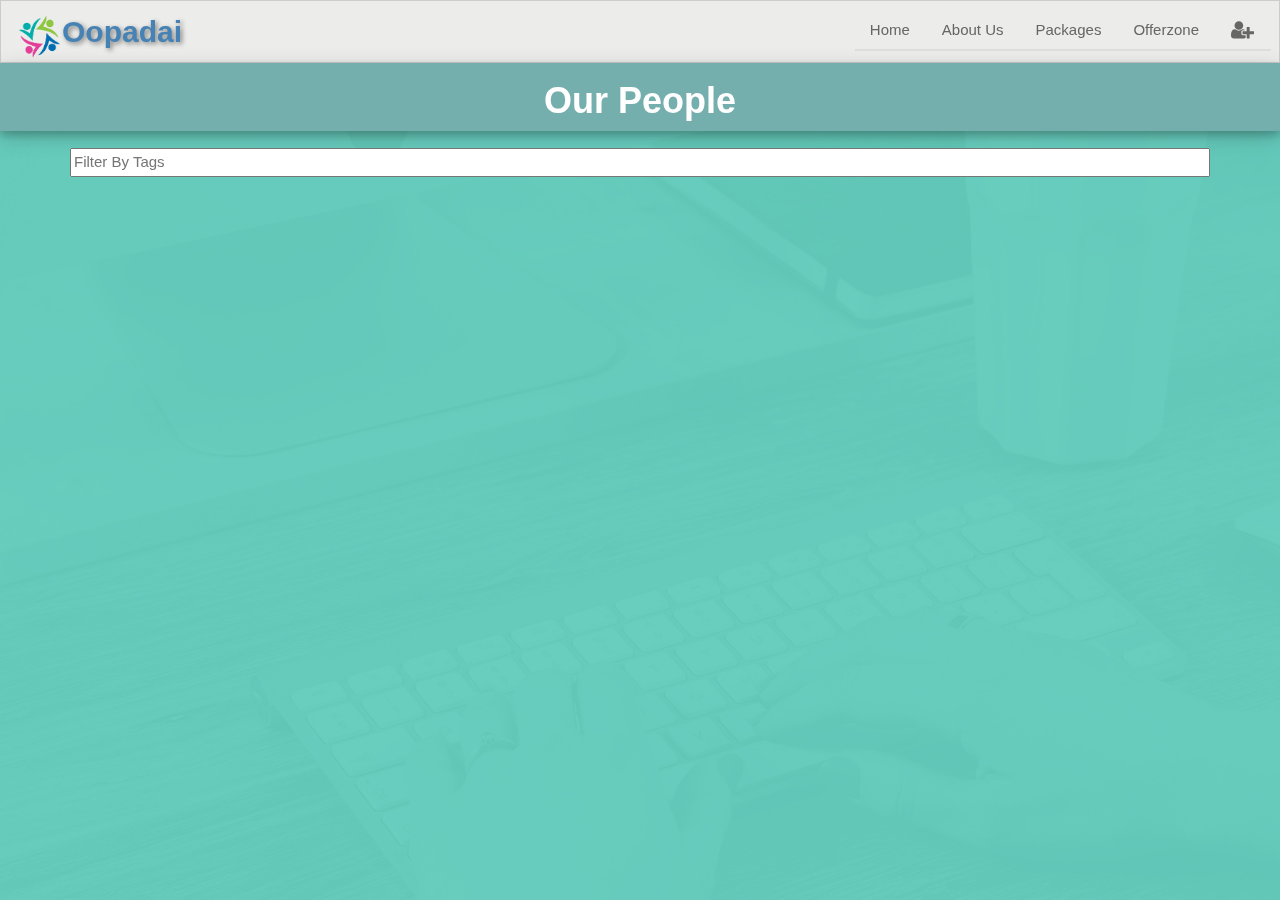
<file: index.html>
<!DOCTYPE html>
<html lang="en">

<head>

    <link rel="stylesheet" href="assets/bootstrap/css/bootstrap.min.css">
    <link rel="stylesheet" href="assets/css/form-elements.css">
    <link rel="stylesheet" href="my.css">
    <link rel="stylesheet" href="style.css">
  <link rel="stylesheet" href="http://cdnjs.cloudflare.com/ajax/libs/font-awesome/4.4.0/css/font-awesome.min.css">
    <title>Browse Mentors</title>
    <style type="text/css">
	
    /*#register{
        display: none;
    }*/
    a:hover {
        cursor: pointer;
    }
     .con {
      width:1100px;
      margin:auto;
    }
    /*body {
      background-color:#74AFAD;
    }*/
    #head > a {
      font-family: Tahoma, Geneva, sans-serif;
      text-shadow: 2px 2px 5px gray;
      font-weight: bold;
      font-size: 2em;
      color: #4682B4;

    }
    #head > a:hover {
      border-bottom: none;
    }
    </style>
    </head>
	<body>
    <div class="my-topnav my-card my-top my-light-grey" id="head">
    <a href="http://oopadai.com/" ><img src="images/oopadai.png" style="height: 100%; width: 1.5em;" />Oopadai</a>
    <!-- Nav tabs -->
    <ul class="nav nav-tabs" role="tablist" style="float: right;">
      <li role="presentation"><a href="http://oopadai.com/" aria-controls="home" role="tab" data-toggle="tab">Home</a></li>
      <li role="presentation"><a href="#profile" aria-controls="profile" role="tab" data-toggle="tab">About Us</a></li>
      <li role="presentation"><a href="http://oopadai.com/packages.php" aria-controls="messages" role="tab" data-toggle="tab">Packages</a></li>
      <li role="presentation"><a href="http://oopadai.com/coming.php" aria-controls="settings" role="tab" data-toggle="tab">Offerzone</a></li>
      <li> <a class="launch-modal" href="#" data-modal-id="modal-register"><i class="fa fa-user-plus fa-lg"></i></a></li>
    </ul>
  </div>
  <div class="my-row">
  <div class="my-center my-card-4 my-teal my-padding-top" >
    <h1 style="padding-bottom: 10px; font-weight: bold;">Our People</h1>
  </div>
</div>
	
     <!-- MODAL -->
     <div class="modal fade" id="modal-register" tabindex="-1" role="dialog" aria-labelledby="modal-register-label" aria-hidden="true">
         <div class="modal-dialog">
          <div class="modal-content">

           <div class="modal-header">
            <button type="button" class="close" data-dismiss="modal">
             <span aria-hidden="true">&times;</span><span class="sr-only">Close</span>
         </button>
        <!--<ul class="nav nav-tabs" role="tablist">
        <li role="presentation">-->
         <h3 class="modal-title" id="modal-register-label" style="color: #fd625e; font-weight: bold; font-family: Verdana;">Create your Profile on Oopadai</h3>
         <!--</li>
         </ul>-->
     </div>
     <div id="register">
     <div class="modal-body">

           <form action="register.php" method="post" class="registration-form" enctype="multipart/form-data">
              <div class="form-group">
                 <label class="sr-only" for="form-first-name">First name</label>
                 <input type="text" name="form-first-name" placeholder="First name..." class="form-first-name form-control" id="form-first-name">
             </div>
             <div class="form-group">
              <label class="sr-only" for="form-last-name">Last name</label>
              <input type="text" name="form-last-name" placeholder="Last name..." class="form-last-name form-control" id="form-last-name">
          </div>
          <div class="form-group">
              <label class="sr-only" for="form-email">Email</label>
              <input type="text" name="form-email" placeholder="Email..." class="form-email form-control" id="form-email">
          </div>
          <div class="form-group">
              <label class="sr-only" for="form-password">Password</label>
              <input type="password" name="form-password" placeholder="Enter Password" class="form-password form-control" id="form-password">
          </div>
          <div class="form-group">
              <label class="sr-only" for="form-password"> Confirm Password</label>
              <input type="password" name="form-confirm" placeholder="Confirm Password" class="form-confirm form-control" id="form-confirm">
          </div>
          <div class="form-group">
              <label class="sr-only" for="form-about-yourself">About yourself</label>
              <textarea name="form-about-yourself" placeholder="About yourself..."
              class="form-about-yourself form-control" id="form-about-yourself" style="overflow: hidden; resize: none;"></textarea>
          </div>
		  <div class="form-group">
              <label class="sr-only" for="form-tags">Specialities</label>
              <input type="text" name="form-tags" placeholder="Enter Tags like Chemistry, Physics, etc. seperated by a single comma" class="form-tags form-control" id="form-tags" style="overflow: hidden; resize: none;">
          </div>
          <div class="form-group">
            <label class="sr-only" for="form-about-yourself">Upload Picture</label>
            <input type="file" name="image" id="image" accept="image/*">
          </div>
          <button type="submit" class="btn">Sign me up!</button>
      </form>
  </div>
</div>

<!-- login -->
     <!--<div id="login">
        <div class="modal-body">
           <form action="user.php" method="post" class="registration-form">
          <div class="form-group">
              <label class="sr-only" for="form-email">Your Email Address</label>
              <input type="text" name="form-email" placeholder="Email..." class="form-email form-control" id="form-email">
          </div>
          <div class="form-group">
              <label class="sr-only" for="form-email"> Your Password</label>
              <input type="password" name="form-password" placeholder="Enter Password" class="form-password form-control" id="form-password">
          </div>
          <button type="submit" class="btn">Login</button>
      </form>
  </div>
</div>-->
</div>
</div>
</div>

<!-- profiles-->
<div class="container">
	<form class="ui-filterable" style="padding-top: 0.5em;">
		<input id="myFilter" name="myFilter" data-type="search" placeholder="Filter By Tags" style="width: 100%;" onkeyup="showHint(this.value)">
	</form>
	<div id="txtHint">
	
	</div>
</div>
<br />

<!-- Javascript -->
<script src="assets/js/jquery-1.11.1.min.js"></script>
<script src="assets/bootstrap/js/bootstrap.min.js"></script>
<script src="assets/js/jquery.backstretch.min.js"></script>
<script src="assets/js/scripts.js"></script>
<script type="text/javascript">
      function setVisibility(id, visibility, id2, visibility2) {
        document.getElementById(id).style.display = visibility;
        document.getElementById(id2).style.display = visibility2;
	  }
	  $(document).ready(function() {
		 var xmlhttp = new XMLHttpRequest();
				xmlhttp.onreadystatechange = function() {
					if (xmlhttp.readyState == 4 && xmlhttp.status == 200) {
						myFunction(xmlhttp.responseText);
						//document.getElementById("txtHint").innerHTML =obj ;
					}
				};
				xmlhttp.open("GET", "ajaxcall.php?q=" + "", true);
				xmlhttp.send();
	  });
		function showHint(str) {
			var s="";
			if (str.length == 0) {
				s="";
			} 	
			else {
				s=str;
			}
				var xmlhttp = new XMLHttpRequest();
				xmlhttp.onreadystatechange = function() {
					if (xmlhttp.readyState == 4 && xmlhttp.status == 200) {
						myFunction(xmlhttp.responseText);
						//document.getElementById("txtHint").innerHTML =obj ;
					}
				};
				xmlhttp.open("GET", "ajaxcall.php?q=" + s, true);
				xmlhttp.send();
				
		}
    
		function myFunction(response) {
			var arr=JSON.parse(response);
			var out="";
			for(i=0;i<arr.length;i++) {
				out+='<br />'+
				'<div class="my-container my-light-grey con "><br />'+
					'<div class="my-row my-padding my-border-bottom">'+
						'<div class="my-col m3 my-padding-medium">'+
							'<div class="my-img">'+'<img src="images/'+arr[i].IMAGE+'" class="my-circle" style="width:80%;">'+
							'</div>'+
              '<br/>'+
              
              '<a href="#"> <button class="my-btn my-green my-ripple"><i class="fa fa-comment fa-lg"></i></button></a>'+'&nbsp; '+
              '<a href="#"> <button class="my-btn my-green my-ripple"><i class="fa fa-phone fa-lg"></i>&#x20B9; 5/min</button></a>'+
						'</div>'+
						'<div class="my-col m7 my-padding-medium">'+
            '<h3 style="text-shadow:2px 2px 5px gray;font-family: Verdana, Helvetica, sans-serif; font-weight: bold;">'+arr[i].FNAME+'&nbsp;'+arr[i].LNAME+'</h3>'+
							'<div class="my-row">'+arr[i].ABOUT+
							'</div>'+'<br />'+ '<div class="my-row">';
              var x=arr[i].TAGS.split(",");
              for(j=0;j<x.length;j++) {
              out+='<span class="my-tag my-teal my-round" style="margin-top:0.6em;">'+x[j]+
                '</span>&nbsp; ';
              }
							out+='</div>'+
						'</div>'+
						'<div class="my-col m2 my-padding-medium my-center">'+
							
						'</div>'+
					'</div>'+
				'</div>';
			}
			document.getElementById("txtHint").innerHTML = out;
		}

    </script>
</body>

        </html>
</file>
<file: assets/css/form-elements.css>
input[type="text"], 
textarea, 
textarea.form-control {
	height: 50px;
    margin: 0;
    padding: 0 20px;
    vertical-align: middle;
    background: #f8f8f8;
    border: 1px solid #ddd;
    font-family: 'Roboto', sans-serif;
    font-size: 16px;
    font-weight: 300;
    line-height: 50px;
    color: #888;
    -moz-border-radius: 4px; -webkit-border-radius: 4px; border-radius: 4px;
    -moz-box-shadow: none; -webkit-box-shadow: none; box-shadow: none;
    -o-transition: all .3s; -moz-transition: all .3s; -webkit-transition: all .3s; -ms-transition: all .3s; transition: all .3s;
}

textarea, 
textarea.form-control {
	padding-top: 10px;
	padding-bottom: 10px;
	line-height: 30px;
}

input[type="text"]:focus, 
textarea:focus, 
textarea.form-control:focus {
	outline: 0;
	background: #fff;
    border: 3px solid #ccc;
    -moz-box-shadow: none; -webkit-box-shadow: none; box-shadow: none;
}

input[type="text"]:-moz-placeholder, textarea:-moz-placeholder, textarea.form-control:-moz-placeholder { color: #888; }
input[type="text"]:-ms-input-placeholder, textarea:-ms-input-placeholder, textarea.form-control:-ms-input-placeholder { color: #888; }
input[type="text"]::-webkit-input-placeholder, textarea::-webkit-input-placeholder, textarea.form-control::-webkit-input-placeholder { color: #888; }



button.btn {
	width: 100%;
	height: 50px;
    margin: 0;
    padding: 0 20px;
    vertical-align: middle;
    background: #fd625e;
    border: 0;
    font-family: 'Roboto', sans-serif;
    font-size: 16px;
    font-weight: 300;
    line-height: 50px;
    color: #fff;
    -moz-border-radius: 4px; -webkit-border-radius: 4px; border-radius: 4px;
    text-shadow: none;
    -moz-box-shadow: none; -webkit-box-shadow: none; box-shadow: none;
    -o-transition: all .3s; -moz-transition: all .3s; -webkit-transition: all .3s; -ms-transition: all .3s; transition: all .3s;
}

button.btn:hover { opacity: 0.6; color: #fff; }

button.btn:active { outline: 0; opacity: 0.6; color: #fff; -moz-box-shadow: none; -webkit-box-shadow: none; box-shadow: none; }

button.btn:focus { outline: 0; opacity: 0.6; background: #fd625e; color: #fff; }

button.btn:active:focus, button.btn.active:focus { outline: 0; opacity: 0.6; background: #fd625e; color: #fff; }
</file>
<file: my.css>
*{-webkit-box-sizing:border-box;-moz-box-sizing:border-box;box-sizing:border-box}
html{-ms-text-size-adjust:100%;-webkit-text-size-adjust:100%}
body{margin:0;}
article,aside,details,figcaption,figure,footer,header,hgroup,main,menu,nav,section,summary{display:block}
audio,canvas,video{display:inline-block;vertical-align:baseline}
audio:not([controls]){display:none;height:0}
[hidden],template{display:none}
a{-webkit-tap-highlight-color:transparent;background-color:transparent}
a:active,a:hover{outline:0}
abbr[title]{border-bottom:1px dotted}
b,strong{font-weight:bold}
dfn{font-style:italic}
mark{background:#ff0;color:#000}
small{font-size:80%}
sub,sup{font-size:75%;line-height:0;position:relative;vertical-align:baseline}
sup{top:-0.5em} sub{bottom:-0.25em}
img{border:0} svg:not(:root){overflow:hidden} figure{margin:1em 40px}
hr{-moz-box-sizing:content-box;box-sizing:content-box}
code,kbd,pre,samp{font-family:monospace,monospace;font-size:1em}
button,input,optgroup,select,textarea{color:inherit;font:inherit;margin:0}
button{overflow:visible}button,select{text-transform:none}
button,html input[type=button],input[type=reset],input[type=submit]{-webkit-appearance:button;cursor:pointer}
button[disabled],html input[disabled]{cursor:default}
button::-moz-focus-inner,input::-moz-focus-inner{border:0;padding:0}
input[type=checkbox],input[type=radio]{padding:0}
input[type=number]::-webkit-inner-spin-button,input[type=number]::-webkit-outer-spin-button{height:auto}
input[type=search]{box-sizing:content-box;-webkit-appearance:textfield;-moz-box-sizing:content-box;-webkit-box-sizing:content-box}
input[type=search]::-webkit-search-cancel-button,input[type=search]::-webkit-search-decoration{-webkit-appearance:none}
fieldset{border:1px solid #c0c0c0;margin:0 2px;padding:0.35em 0.625em 0.75em}
legend{border:0;padding:0}
pre,textarea{overflow:auto}
optgroup{font-weight:bold}
/* End extract from normalize.css */
html,body{font-family:Verdana,sans-serif;font-size:15px;line-height:1.5}
h1,h2,h3,h4,h5,h6{font-family:"Segoe UI",Arial,sans-serif;font-weight:400;margin:10px 0}
h1 a,h2 a,h3 a,h4 a,h5 a,h6 a{font-weight:inherit}
h1{font-size:36px}h2{font-size:30px}h3{font-size:24px}h4{font-size:20px}h5{font-size:18px}h6{font-size:16px}
hr{height:0;border:0;border-top:1px solid #eee;margin:20px 0}
img{margin-bottom:-5px}
a{color:inherit}
table{border-collapse:collapse;border-spacing:0;width:100%;display:table}
table,th,td{border:none}
.my-table-all{border:1px solid #ccc}
.my-bordered tr,.my-table-all tr{border-bottom:1px solid #ddd}
.my-striped tbody tr:nth-child(even){background-color:#f1f1f1}
.my-table-all tr:nth-child(odd){background-color:#fff}
.my-table-all tr:nth-child(even){background-color:#f1f1f1}
.my-hoverable tbody tr{transition:background-color .25s ease}
.my-hoverable tbody tr:hover{background-color:#ccc}
.my-centered tr th,.my-centered tr td{text-align:center}
.my-table td,.my-table th,.my-table-all td,.my-table-all th{padding:6px 8px;display:table-cell;text-align:left;vertical-align:top}
.my-table th:first-child,.my-table td:first-child,.my-table-all th:first-child,.my-table-all td:first-child{padding-left:16px}
.my-btn{border:none;display:inline-block;outline:0;padding:6px 16px;vertical-align:middle;overflow:hidden;text-decoration:none !important;color:#fff;background-color:#000;text-align:center;transition:.2s ease-out;cursor:pointer;white-space:nowrap}
.my-btn.my-disabled,.my-btn-floating.my-disabled,.my-btn:disabled,.my-btn-floating:disabled,.my-btn-floating-large.my-disabled,.my-btn-floating-large:disabled{cursor:not-allowed;opacity:0.3}
.my-btn.my-disabled *,.my-btn-floating.my-disabled *,.my-btn:disabled *,.my-btn-floating:disabled *{pointer-events:none}
.my-btn.my-disabled:hover,.my-btn:disabled:hover,.my-btn-floating.my-disabled:hover,.my-btn-floating:disabled:hover,
.my-btn-floating-large.my-disabled:hover,.my-btn-floating-large:disabled:hover{box-shadow:none}
.my-btn:hover,.my-btn-floating:hover,.my-btn-floating-large:hover{box-shadow:0 8px 16px 0 rgba(0,0,0,0.2),0 6px 20px 0 rgba(0,0,0,0.19)}
.my-btn-floating,.my-btn-floating-large{display:inline-block;text-align:center;color:#fff;background-color:#000;position:relative;overflow:hidden;z-index:1;padding:0;border-radius:50%;transition:.3s;cursor:pointer;font-size:24px}
.my-btn-floating{width:40px;height:40px;line-height:40px}
.my-btn-floating-large{width:56px;height:56px;line-height:56px}
.my-btn-group .my-btn{float:left}
.my-btn.my-ripple{position:relative; border-radius: 11px !important;}
.my-ripple:after{content:"";background:#90EE90;display:block;position:absolute;padding-top:300%;padding-left:350%;margin-left:-20px!important;margin-top:-120%;opacity:0;transition:all 0.8s}
.my-ripple:active:after{padding:0;margin:0;opacity:1;transition:0s}
.my-badge,.my-tag,.my-sign{background-color:#000;color:#fff;display:inline-block;padding-left:8px;padding-right:8px;font-weight:bold;text-align:center}
.my-badge{border-radius:50%}
.my-blockquote{margin:0;padding:0.01em 16px;border-left:5px solid #ccc;font-style:italic}
ul.my-ul{list-style-type:none;padding:0;margin:0}
ul.my-ul li{padding:6px 2px 6px 16px;border-bottom:1px solid #ddd}
ul.my-ul li:last-child{border-bottom:none}
.my-image,.my-tooltip{position:relative}
img.my-image,.my-image img{max-width:100%;height:auto}
.my-image .my-title{position:absolute;bottom:8px;left:16px;color:#fff;font-size:20px}
.my-fluid{max-width:100%;height:auto}
.my-tooltip .my-text{display:none}
.my-tooltip:hover .my-text{display:inline-block}
.my-topnav{padding:8px 8px}
.my-topnav a,.my-sidenav a,.my-dropnav a,.my-dropdown-content a{text-decoration:none !important}
.my-topnav a{padding:0 8px;border-bottom:3px solid transparent;-webkit-transition:all 0.3s ease;transition:all 0.3s ease}
.my-topnav a:hover{border-bottom:3px solid #fff}
.my-topnav .my-dropdown-hover a{border-bottom:0}
.my-opennav,.my-closenav{color:inherit}
.my-opennav:hover,.my-closenav:hover{cursor:pointer;opacity:0.8}
.my-sidenav{height:100%;width:200px;background-color:#fff;position:fixed !important;z-index:1;overflow:auto}
.my-sidenav a{padding:4px 2px 4px 16px}
.my-sidenav a:hover,.my-sidenav a:focus{background-color:#ccc}
.my-sidenav a,.my-dropnav a{display:block;transition:.3s}
.my-dropnav {background-color:#fff}
.my-dropnav a:hover{text-decoration:underline !important}
.my-tab div{display:none}
.my-tab div:target{display:block}
.my-modal{z-index:1;display:none;padding-top:100px;position:fixed;left:0;top:0;width:100%;height:100%;overflow:auto;background-color:rgb(0,0,0);background-color:rgba(0,0,0,0.4)}
.my-modal:target{display:block}
.my-modal-content{margin:auto;background-color:#fff;position:relative;padding:0;outline:0;width:600px}.my-closebtn{text-decoration:none;float:right;font-size:24px;font-weight:bold;color:inherit}
.my-closebtn:hover,.my-closebtn:focus{color:#000;text-decoration:none;cursor:pointer}
.my-pagination{display:inline-block;padding:0;margin:0}
.my-pagination li{display:inline}
.my-pagination li a{text-decoration:none;color:#000;float:left;padding:8px 16px;transition:background-color .3s}
.my-pagination li a:hover,.my-pagination li a:focus{background-color:#ccc}
.my-input-group,.my-group{margin-top:24px;margin-bottom:24px}
.my-input{padding:8px;display:block;border:none;border-bottom:1px solid #808080;width:100%}
.my-label{color:#009688}
.my-input:not(:valid)~.my-validate{color:#f44336}
.my-select{padding:4px 0;width:100%;color:#000;border:1px solid transparent;border-bottom:1px solid #009688}
.my-select select:focus{color:#000;border:1px solid #009688}.my-select option[disabled]{color:#009688}
.my-dropdown-click,.my-dropdown-hover{position:relative;display:inline-block;cursor:pointer}
.my-dropdown-hover:hover .my-dropdown-content{display:block;z-index:1}
.my-dropdown-content{background-color:#fff;display:none;position:absolute;min-width:160px;margin:0;padding:0}
.my-dropdown-content a{padding:6px 16px;display:block}
.my-dropdown-content a:hover{background-color:#ccc}
input[type=checkbox].my-check,input[type=radio].my-radio{width:24px;height:24px;position:relative;top:6px}
input[type=checkbox].my-check:checked+.my-validate,input[type=radio].my-radio:checked+.my-validate{color:#009688}
input[type=checkbox].my-check:disabled+.my-validate,input[type=radio].my-radio:disabled+.my-validate{color:#aaa}
.my-responsive{overflow-x:auto}
.my-container:after,.my-row:after,.my-row-padding:after,.my-topnav:after,.my-clear:after,.my-btn-group:before,.my-btn-group:after{content:"";display:table;clear:both}
.my-col,.my-half,.my-third,.my-twothird,.my-quarter{float:left;width:100%}
.my-col.s1{width:8.33333%}
.my-col.s2{width:16.66666%}
.my-col.s3{width:24.99999%}
.my-col.s4{width:33.33333%}
.my-col.s5{width:41.66666%}
.my-col.s6{width:49.99999%}
.my-col.s7{width:58.33333%}
.my-col.s8{width:66.66666%}
.my-col.s9{width:74.99999%}
.my-col.s10{width:83.33333%}
.my-col.s11{width:91.66666%}
.my-col.s12,.my-half,.my-third,.my-twothird,.my-quarter{width:99.99999%}
@media only screen and (min-width:601px){
.my-col.m1{width:8.33333%}
.my-col.m2{width:16.66666%}
.my-col.m3,.my-quarter{width:24.99999%}
.my-col.m4,.my-third{width:33.33333%}
.my-col.m5{width:41.66666%}
.my-col.m6,.my-half{width:49.99999%}
.my-col.m7{width:58.33333%}
.my-col.m8,.my-twothird{width:66.66666%}
.my-col.m9{width:74.99999%}
.my-col.m10{width:83.33333%}
.my-col.m11{width:91.66666%}
.my-col.m12{width:99.99999%}}
@media only screen and (min-width:993px){
.my-col.l1{width:8.33333%}
.my-col.l2{width:16.66666%}
.my-col.l3,.my-quarter{width:24.99999%}
.my-col.l4,.my-third{width:33.33333%}
.my-col.l5{width:41.66666%}
.my-col.l6,.my-half{width:49.99999%}
.my-col.l7{width:58.33333%}
.my-col.l8,.my-twothird{width:66.66666%}
.my-col.l9{width:74.99999%}
.my-col.l10{width:83.33333%}
.my-col.l11{width:91.66666%}
.my-col.l12{width:99.99999%}}
.my-content{max-width:980px;margin:auto}
.my-rest{overflow:hidden}
@media (max-width:601px){.my-modal-content{margin:50px 10px 10px 10px;width:auto !important}}
@media (max-width:768px){.my-modal-content{width:500px}}
@media (min-width:992px){.my-modal-content{width:900px}}
@media screen and (max-width:601px){.my-topnav a{display:block}}
@media screen and (max-width:601px){.my-topnav .my-dropdown-hover .my-dropdown-content{position:relative}}
@media screen and (max-width:601px){.my-topnav{text-align:center}}
@media (max-width:601px){.my-hide-small{display:none !important}}
@media (max-width:991px) and (min-width:601px){.my-hide-medium{display:none !important}}
@media (min-width:992px){.my-hide-large{display:none !important}}
.my-top,.my-bottom{width:100%;z-index:1}.my-top{top:0}.my-bottom{bottom:0}
.my-left{float:left !important}.my-right{float:right !important}
.my-hide{display:none !important}.my-show{display:block !important}
.my-tiny{font-size:10px !important}
.my-small{font-size:12px !important}
.my-medium{font-size:15px !important}
.my-large{font-size:18px !important}
.my-xlarge{font-size:24px !important}
.my-xxlarge{font-size:36px !important}
.my-xxxlarge{font-size:48px !important}
.my-jumbo{font-size:64px !important}
.my-slim{font-family:"Segoe UI",Arial,sans-serif !important}
.my-wide{font-family:"Segoe UI",Arial,sans-serif !important;letter-spacing:4px}
.my-left-align{text-align:left !important}.my-right-align{text-align:right !important}
.my-justify{text-align:justify !important}
.my-center{text-align:center !important}
.my-circle{border-radius:50% !important}
.my-round-small{border-radius:2px !important}.my-round,.my-round-medium{border-radius:4px !important}
.my-round-large{border-radius:8px !important}.my-round-xlarge{border-radius:16px !important}
.my-round-xxlarge{border-radius:32px !important}.my-round-jumbo{border-radius:64px !important}
.my-border-0{border:0 !important}
.my-border{border:1px solid #ccc !important}
.my-border-top{border-top:1px solid #ccc !important}.my-border-bottom{border-bottom:1px solid #ccc !important}
.my-border-left{border-left:1px solid #ccc !important}.my-border-right{border-right:1px solid #ccc !important}
.my-margin-0{margin:0 !important}
.my-margin-2{margin:2px !important}
.my-margin-4{margin:4px !important}
.my-margin-8{margin:8px !important}
.my-margin-12{margin:12px !important}
.my-margin-16{margin:16px !important}
.my-margin-24{margin:24px !important}
.my-margin-32{margin:32px !important}
.my-margin-64{margin:64px !important}
.my-margin{margin:16px !important}
.my-margin-top{margin-top:16px !important}.my-margin-bottom{margin-bottom:16px !important}
.my-margin-left{margin-left:16px !important}.my-margin-right{margin-right:16px !important}
.my-padding-tiny{padding:2px 4px !important}
.my-padding-small{padding:4px 8px !important}
.my-padding-medium,.my-padding,.my-form{padding:8px 16px !important}
.my-padding-large{padding:12px 24px !important}
.my-padding-xlarge{padding:16px 32px !important}
.my-padding-xxlarge{padding:24px 48px !important}
.my-padding-jumbo{padding:32px 64px !important}
.my-padding-0{padding:0 !important}
.my-padding-4{padding-top:4px !important;padding-bottom:4px !important}
.my-padding-8{padding-top:8px !important;padding-bottom:8px !important}
.my-padding-16{padding-top:16px !important;padding-bottom:16px !important}
.my-padding-24{padding-top:24px !important;padding-bottom:24px !important}
.my-padding-32{padding-top:32px !important;padding-bottom:32px !important}
.my-padding-48{padding-top:48px !important;padding-bottom:48px !important}
.my-padding-64{padding-top:64px !important;padding-bottom:64px !important}
.my-padding-top{padding-top:8px !important}.my-padding-bottom{padding-bottom:8px !important}
.my-padding-left{padding-left:16px !important}.my-padding-right{padding-right:16px !important}
.my-row-padding,.my-row-padding>.my-half,.my-row-padding>.my-third,.my-row-padding>.my-twothird,.my-row-padding>.my-quarter,.my-row-padding>.my-col{padding:0 8px}
.my-spin{animation:my-spin 2s infinite linear;-webkit-animation:my-spin 2s infinite linear}
@-webkit-keyframes my-spin{
0%{-webkit-transform:rotate(0deg);transform:rotate(0deg)}
100%{-webkit-transform:rotate(359deg);transform:rotate(359deg)}}
@keyframes my-spin{
0%{-webkit-transform:rotate(0deg);transform: rotate(0deg)}
100%{-webkit-transform:rotate(359deg);transform:rotate(359deg)}}
.my-container{padding:0.01em 16px}
.my-example{background-color:#f1f1f1;padding:0.01em 16px}
.my-section,.my-paragraph{margin-top:16px;margin-bottom:16px}
.my-code{font-family:Consolas,"courier new";font-size:16px;line-height:1.4;width:auto;background-color:#fff;padding:8px 12px;border-left:4px solid #009688;word-wrap:break-word}
.my-example,.my-code,.my-reference{margin:20px 0}
.my-card{border:1px solid #ccc}
.my-card-2,.my-example{box-shadow:0 2px 4px 0 rgba(0,0,0,0.16),0 2px 10px 0 rgba(0,0,0,0.12) !important}
.my-card-4{box-shadow:0 4px 8px 0 rgba(0,0,0,0.2),0 6px 20px 0 rgba(0,0,0,0.19) !important}
.my-card-8{box-shadow:0 8px 16px 0 rgba(0,0,0,0.2),0 6px 20px 0 rgba(0,0,0,0.19) !important}
.my-card-12{box-shadow:0 12px 16px 0 rgba(0,0,0,0.24),0 17px 50px 0 rgba(0,0,0,0.19) !important}
.my-card-16{box-shadow:0 16px 24px 0 rgba(0,0,0,0.22),0 25px 55px 0 rgba(0,0,0,0.21) !important}
.my-card-24{box-shadow:0 24px 24px 0 rgba(0,0,0,0.2),0 40px 77px 0 rgba(0,0,0,0.22) !important}
.my-animate-opacity{
-webkit-animation-name:opac;-webkit-animation-duration:4s;animation-name:opac;animation-duration:4s}
@-webkit-keyframes opac{from{opacity:0} to{opacity:1}}
@keyframes opac{from{opacity:0} to{opacity:1}}
/* TOP */
.my-animate-top{
position:relative;-webkit-animation-name:animatetop;-webkit-animation-duration:0.4s;animation-name:animatetop;animation-duration:0.4s}
@-webkit-keyframes animatetop{from{top:-300px;opacity:0} to{top:0;opacity:1}}
@keyframes animatetop{from{top:-300px;opacity:0} to{top:0;opacity:1}}
/* LEFT */
.my-animate-left{
position:relative;-webkit-animation-name:animateleft;-webkit-animation-duration:0.4s;animation-name:animateleft;animation-duration:0.4s}
@-webkit-keyframes animateleft{from{left:-300px;opacity:0} to{left:0;opacity:1}}
@keyframes animateleft{from{left:-300px;opacity:0} to{left:0;opacity:1}}
/* RIGHT */
.my-animate-right{
position:relative;-webkit-animation-name:animateright;-webkit-animation-duration:0.4s;animation-name:animateright;animation-duration:0.4s}
@-webkit-keyframes animateright{from{right:-300px;opacity:0} to{right:0;opacity:1}}
@keyframes animateright{from{right:-300px;opacity:0} to{right:0;opacity:1}}
/* BOTTOM */
.my-animate-bottom{
position:relative;-webkit-animation-name:animatebottom;-webkit-animation-duration:0.4s;animation-name:animatebottom;animation-duration:0.4s}
@-webkit-keyframes animatebottom{from{bottom:-300px;opacity:0} to{bottom:0px;opacity:1}}
@keyframes animatebottom{from{bottom:-300px;opacity:0} to{bottom:0;opacity:1}}
/* ZOOM */
.my-animate-zoom {-webkit-animation-name:zoom;-webkit-animation-duration:0.6s;animation-name:animatezoom;animation-duration:0.6s}
@-webkit-keyframes animatezoom{from{transform:scale(0)} to{transform:scale(1)}}
@keyframes animatezoom{from{transform:scale(0)} to{transform:scale(1)}}
/* COLORS */
.my-pale-red{background-color:#ffe7e7 !important}.my-pale-green{background-color:#e7ffe7 !important}.my-pale-yellow{background-color:#ffffd7 !important}.my-pale-blue{background-color:#e7ffff !important}
.my-text-amber{color:#ffc107 !important}.my-amber{color:#000 !important;background-color:#ffc107 !important}
.my-text-aqua{color:#00ffff !important}.my-aqua{color:#000 !important;background-color:#00ffff !important}
.my-text-blue{color:#2196F3 !important}.my-blue{color:#fff !important;background-color:#2196F3 !important}
.my-text-light-blue{color:#87CEEB !important}.my-light-blue{color:#000 !important;background-color:#87CEEB !important}
.my-text-brown{color:#795548 !important}.my-brown{color:#fff !important;background-color:#795548 !important}
.my-text-cyan{color:#00bcd4 !important}.my-cyan{color:#000 !important;background-color:#00bcd4 !important}
.my-text-blue-grey{color:#607d8b !important}.my-blue-grey{color:#fff !important;background-color:#607d8b !important}
.my-text-green{color:#4CAF50 !important}.my-green{color:#fff !important;background-color:#4CAF50 !important}
.my-text-light-green{color:#8bc34a !important}.my-light-green{color:#000 !important;background-color:#8bc34a !important}
.my-text-indigo{color:#3f51b5 !important}.my-indigo{color:#fff !important;background-color:#3f51b5 !important}
.my-text-khaki{color:#b4aa50 !important}.my-khaki{color:#000 !important;background-color:#f0e68c !important}
.my-text-lime{color:#cddc39 !important}.my-lime{color:#000 !important;background-color:#cddc39 !important}
.my-text-orange{color:#ff9800 !important}.my-orange{color:#000 !important;background-color:#ff9800 !important}
.my-text-deep-orange{color:#ff5722 !important}.my-deep-orange{color:#fff !important;background-color:#ff5722 !important}
.my-text-pink{color:#e91e63 !important}.my-pink{color:#fff !important;background-color:#e91e63 !important}
.my-text-purple{color:#9c27b0 !important}.my-purple{color:#fff !important;background-color:#9c27b0 !important}
.my-text-deep-purple{color:#673ab7 !important}.my-deep-purple{color:#fff !important;background-color:#673ab7 !important}
.my-text-red{color:#f44336 !important}.my-red{color:#fff !important;background-color:#f44336 !important}
.my-text-sand{color:#fdf5e6 !important}.my-sand{color:#000 !important;background-color:#fdf5e6 !important}
.my-text-teal{color:#009688 !important}.my-teal{color:#fff !important;background-color:#74AFAD !important}
.my-text-yellow{color:#d2be0e !important}.my-yellow{color:#000 !important;background-color:#ffeb3b !important}
.my-text-white{color:#fff !important}.my-white{color:#000 !important;background-color:#fff !important}
.my-text-black{color:#000 !important}.my-black{color:#fff !important;background-color:#000 !important}
.my-text-grey{color:#757575 !important}.my-grey{color:#000 !important;background-color:#9e9e9e !important}
.my-text-light-grey{color:#f1f1f1 !important}.my-light-grey{color:#000;background-color:#ECECEA !important}
.my-text-dark-grey{color:#3a3a3a !important}.my-dark-grey{color:white;background-color:#616161 !important}
.my-opacity{opacity:0.60}.my-text-shadow{text-shadow:1px 1px 0 #444}.my-text-shadow-white{text-shadow:1px 1px 0 #ddd}
</file>
<file: style.css>
.nav-tabs { border-bottom: 2px solid #DDD; }
    .nav-tabs > li.active > a, .nav-tabs > li.active > a:focus, .nav-tabs > li.active > a:hover { border-width: 0; }
    .nav-tabs > li > a { border: none; color: #666; }
        .nav-tabs > li.active > a, .nav-tabs > li > a:hover { border: none; color: #4285F4 !important; background: transparent; }
        .nav-tabs > li > a::after { content: ""; background: #009688; height: 2px; position: absolute; width: 100%; left: 0px; bottom: -1px; transition: all 250ms ease 0s; transform: scale(0); }
    .nav-tabs > li.active > a::after, .nav-tabs > li:hover > a::after { transform: scale(1); }
.tab-nav > li > a::after { background: #21527d none repeat scroll 0% 0%; color: #fff; }
.tab-pane { padding: 15px 0; }
.tab-content{padding:20px}
</file>
